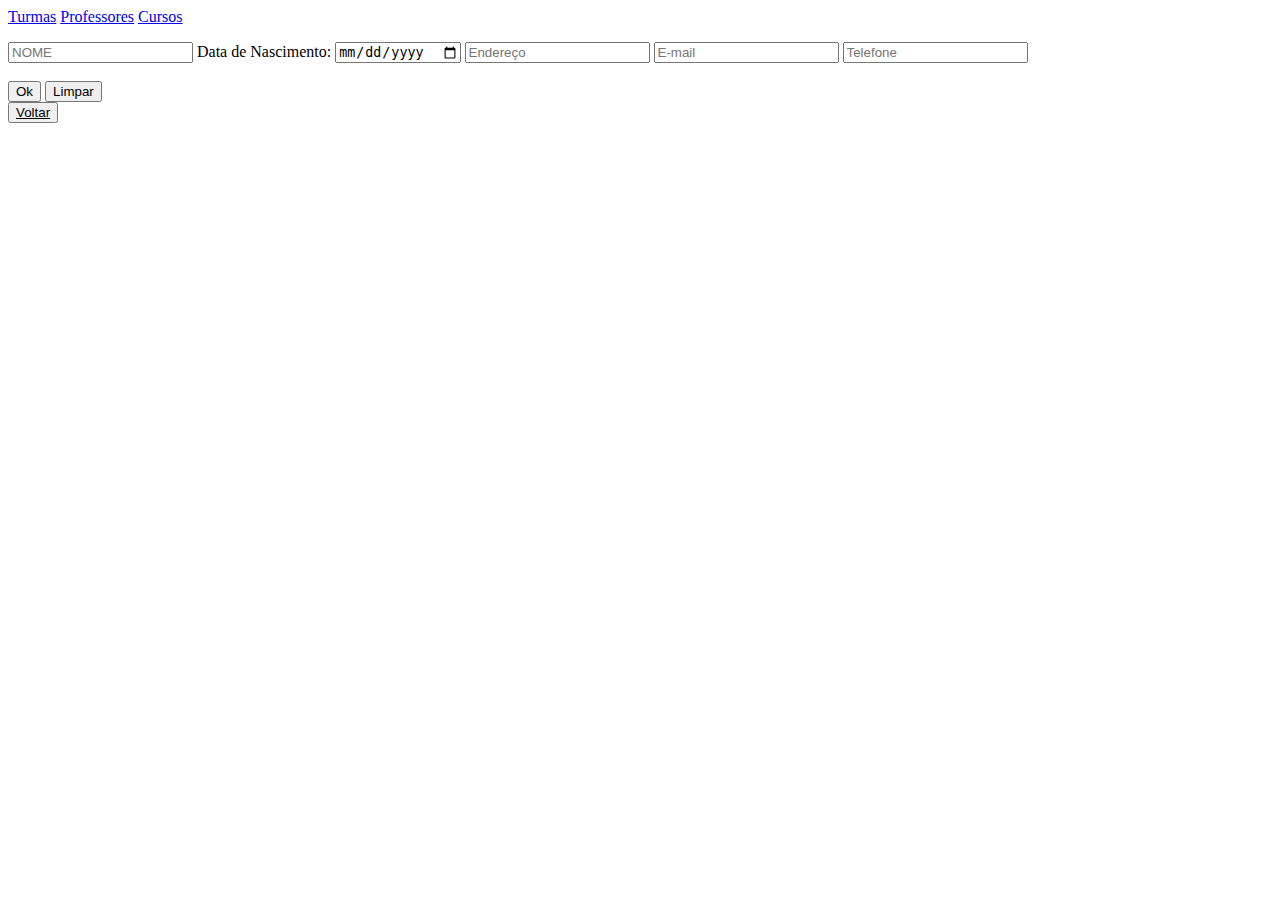
<file: app/aluno/formulario_Aluno.html>
<!DOCTYPE html>
<html lang="en">
<head>
    <meta charset="UTF-8">
    <meta name="viewport" content="width=device-width, initial-scale=1.0">
    <link rel="stylesheet" href="/css/style.css"/>
    <link href="https://cdn.jsdelivr.net/npm/bootstrap@5.2.3/dist/css/bootstrap.min.css" rel="stylesheet" integrity="sha384-rbsA2VBKQhggwzxH7pPCaAqO46MgnOM80zW1RWuH61DGLwZJEdK2Kadq2F9CUG65" crossorigin="anonymous">
    <title>Sistema_Online</title>
</head>
<body>
    
    <a href="../turma/turmas.html">Turmas</a>
    <a href="../professor/professores.html">Professores</a>
    <a href="../curso/curso.html">Cursos</a>

    <p></p>
   
    <form action="">
        <input type="text" placeholder="NOME">
        <label for="data">Data de Nascimento:</label>
        <input type="date" placeholder="Data de Nascimento" id="data">
        <input type="text" placeholder="Endereço">
        <input type="text" placeholder="E-mail">
        <input type="number" placeholder="Telefone">

    </form>
     <br>
     <button type="button" class="btn btn-success">Ok</button>
     <button type="button" class="btn btn-primary">Limpar</button>
    <br>
    <button type="button" class="btn btn-primary"><a href="alunos.html">Voltar</a></button>
    <br>
<script src="https://cdn.jsdelivr.net/npm/bootstrap@5.2.3/dist/js/bootstrap.bundle.min.js" integrity="sha384-kenU1KFdBIe4zVF0s0G1M5b4hcpxyD9F7jL+jjXkk+Q2h455rYXK/7HAuoJl+0I4" crossorigin="anonymous"></script>
 
</body>
</html>
</file>
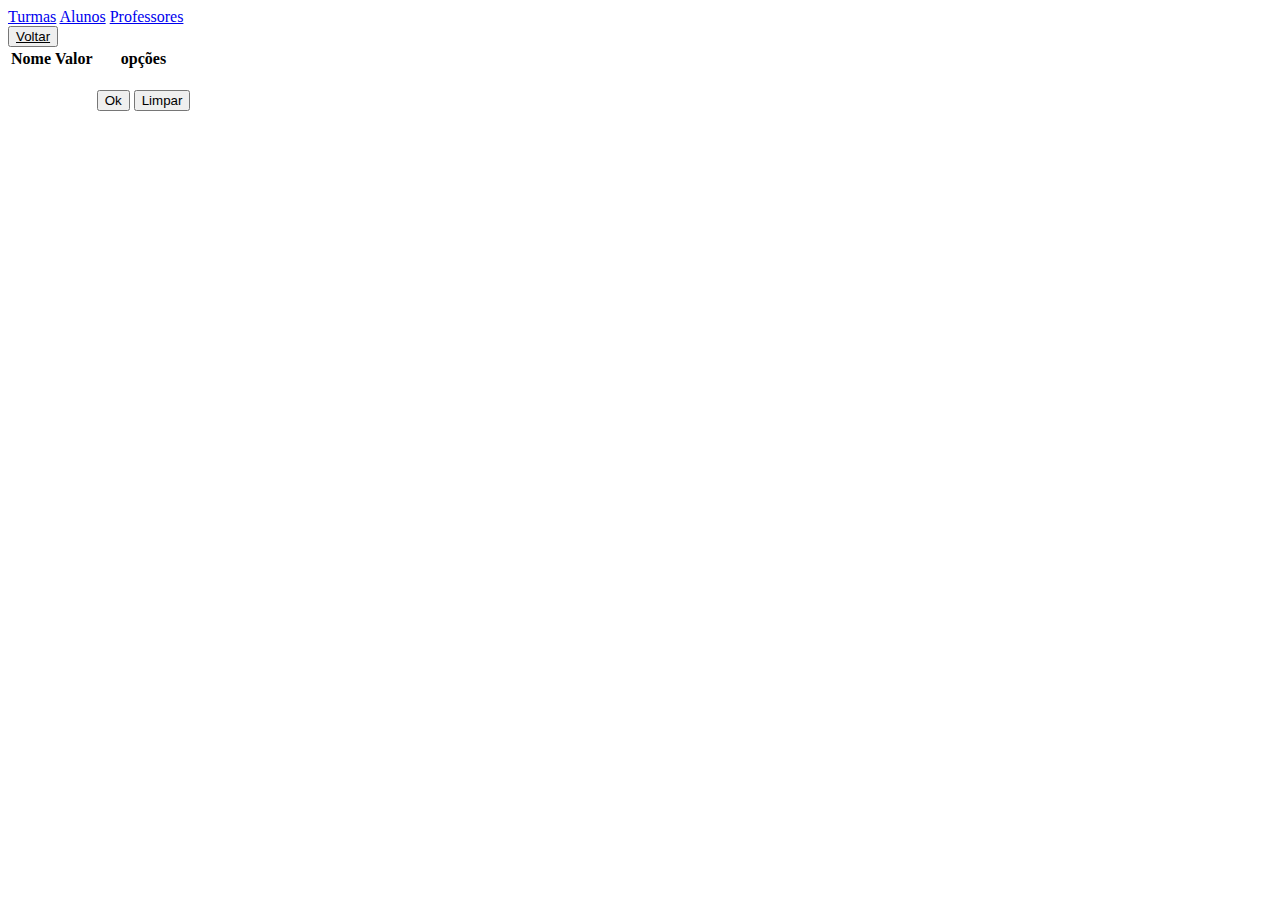
<file: app/curso/formulario_curso.html>
<!DOCTYPE html>
<html lang="en">
<head>
    <meta charset="UTF-8">
    <meta name="viewport" content="width=device-width, initial-scale=1.0">
    <link rel="stylesheet" href="/css/style.css"/>
    <link href="https://cdn.jsdelivr.net/npm/bootstrap@5.2.3/dist/css/bootstrap.min.css" rel="stylesheet" integrity="sha384-rbsA2VBKQhggwzxH7pPCaAqO46MgnOM80zW1RWuH61DGLwZJEdK2Kadq2F9CUG65" crossorigin="anonymous">
    <title>Sistema_Online</title>
</head>
<body>
    
    <a href="../turma/turmas.html">Turmas</a>
    <a href="../aluno/alunos.html">Alunos</a>
    <a href="../professor/professores.html">Professores</a>

    <br>
    <button><a href="curso.html">Voltar</a></button>
    <br>
    <table>
        <tr>
          <th>Nome</th>
          <th>Valor</th>
          <th>opções</th>
        </tr>
        <tr>
            <th></th>
            <th></th>
            <th>
                <br>
                <button type="button" class="btn btn-success">Ok</button>
                <button type="button" class="btn btn-primary">Limpar</button>
                <br>    
            </th>
        </tr>

    </table>
<script src="https://cdn.jsdelivr.net/npm/bootstrap@5.2.3/dist/js/bootstrap.bundle.min.js" integrity="sha384-kenU1KFdBIe4zVF0s0G1M5b4hcpxyD9F7jL+jjXkk+Q2h455rYXK/7HAuoJl+0I4" crossorigin="anonymous"></script>  
</body>
</html>
</file>
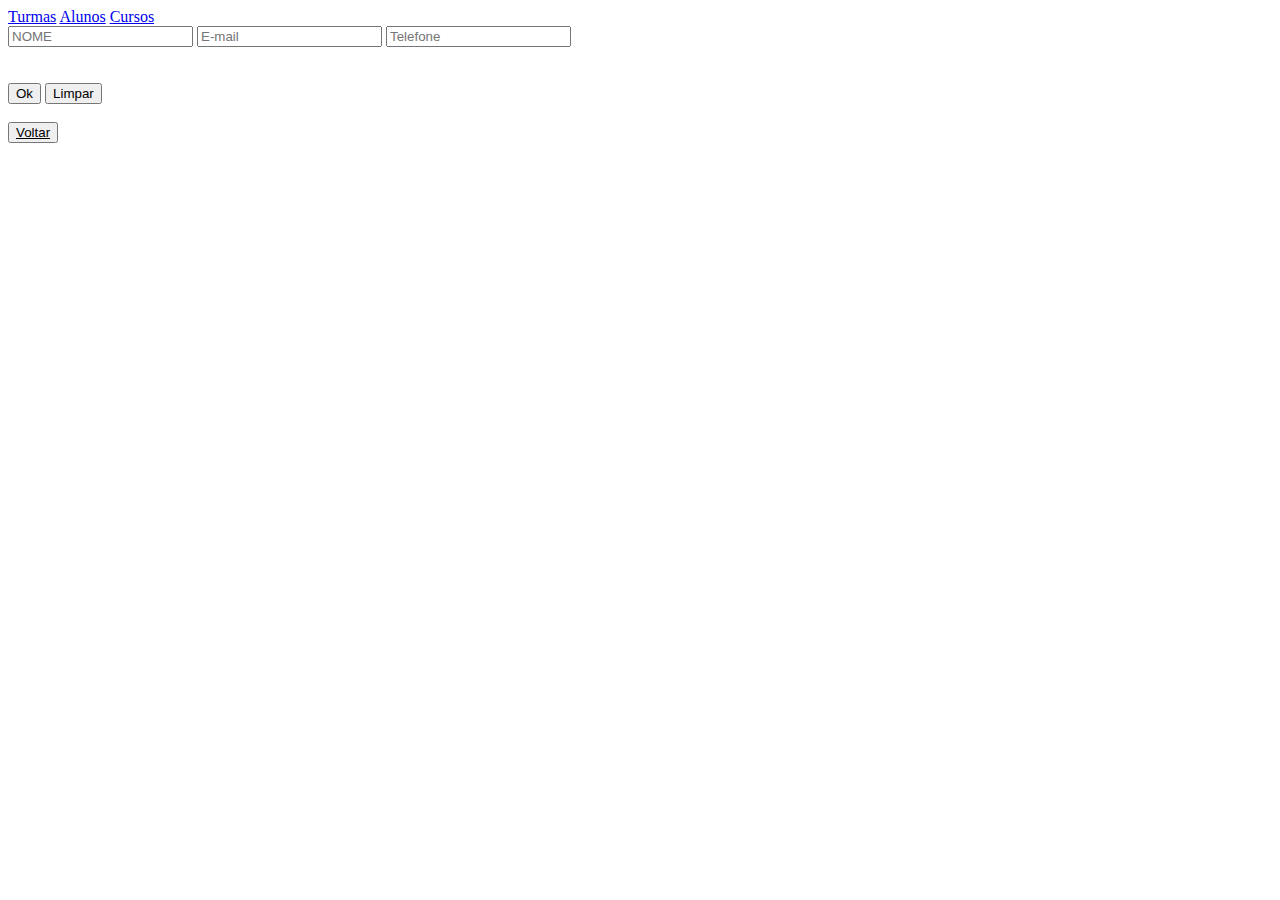
<file: app/professor/formulario_Professores.html>
<!DOCTYPE html>
<html lang="en">
<head>
    <meta charset="UTF-8">
    <meta name="viewport" content="width=device-width, initial-scale=1.0">
    <link rel="stylesheet" href="/css/style.css"/>
    <link href="https://cdn.jsdelivr.net/npm/bootstrap@5.2.3/dist/css/bootstrap.min.css" rel="stylesheet" integrity="sha384-rbsA2VBKQhggwzxH7pPCaAqO46MgnOM80zW1RWuH61DGLwZJEdK2Kadq2F9CUG65" crossorigin="anonymous">
    <title>Sistema_Online</title>
</head>
<body>
    
    <a href="../turma/turmas.html">Turmas</a>
    <a href="../aluno/alunos.html">Alunos</a>
    <a href="../curso/curso.html">Cursos</a>

    <form action="">
        <input type="text" placeholder="NOME">
        <input type="text" placeholder="E-mail">
        <input type="number" placeholder="Telefone">

    </form>
    <br>
    <br>
     <button type="button" class="btn btn-success">Ok</button>
     <button type="button" class="btn btn-primary">Limpar</button>
    <br>
    <br>
    <button><a href="professores.html">Voltar</a></button>
    <br>

<script src="https://cdn.jsdelivr.net/npm/bootstrap@5.2.3/dist/js/bootstrap.bundle.min.js" integrity="sha384-kenU1KFdBIe4zVF0s0G1M5b4hcpxyD9F7jL+jjXkk+Q2h455rYXK/7HAuoJl+0I4" crossorigin="anonymous"></script>
   
</body>
</html>
</file>
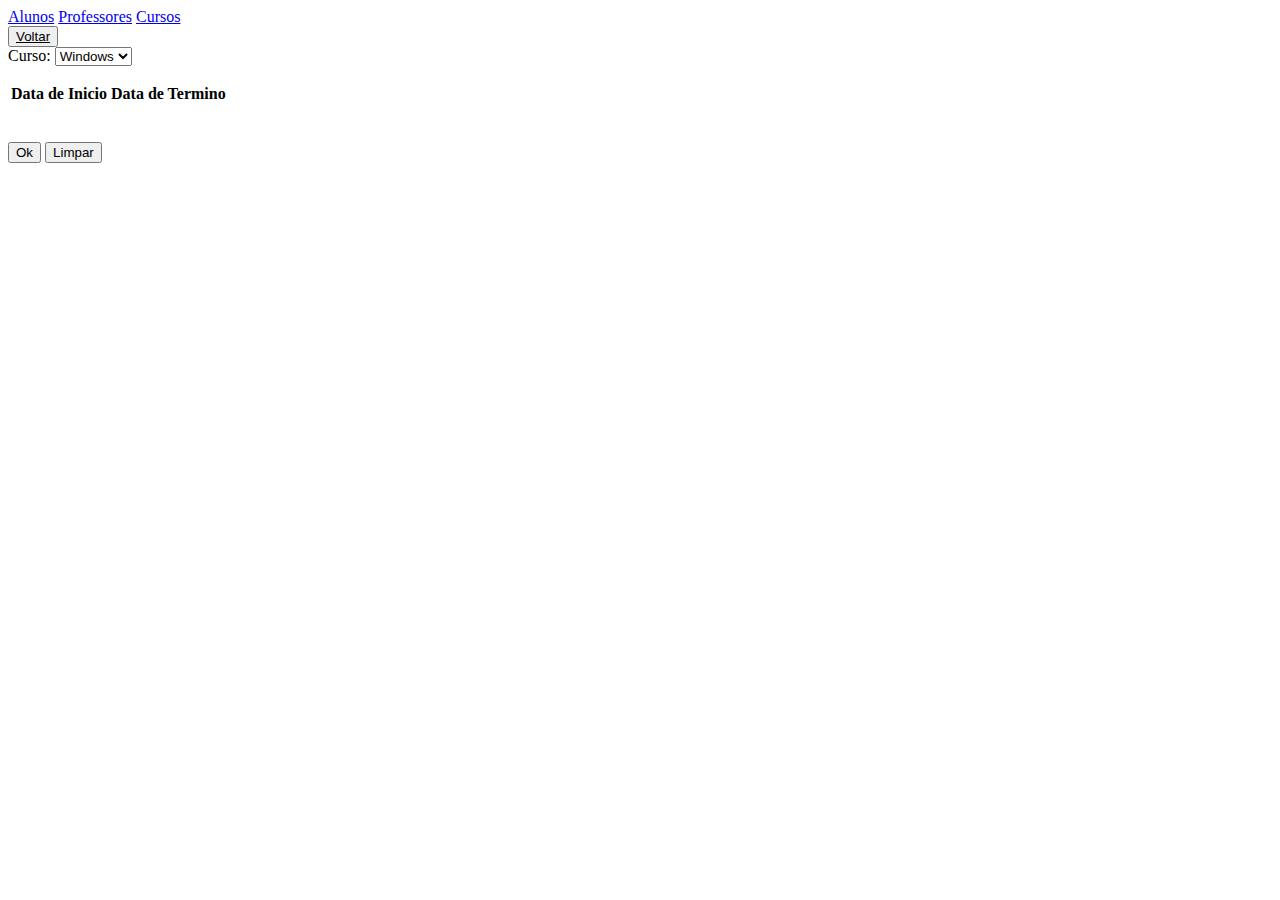
<file: app/turma/formulario_Turma.html>
<!DOCTYPE html>
<html lang="en">
<head>
    <meta charset="UTF-8">
    <meta name="viewport" content="width=device-width, initial-scale=1.0">
    <link rel="stylesheet" href="/css/style.css"/>
    <link href="https://cdn.jsdelivr.net/npm/bootstrap@5.2.3/dist/css/bootstrap.min.css" rel="stylesheet" integrity="sha384-rbsA2VBKQhggwzxH7pPCaAqO46MgnOM80zW1RWuH61DGLwZJEdK2Kadq2F9CUG65" crossorigin="anonymous">
    <title>Sistema_Online</title>
</head>
<body>
    <a href="../aluno/alunos.html">Alunos</a>
    <a href="../professor/professores.html">Professores</a>
    <a href="../curso/curso.html">Cursos</a>
    <br>
    <button><a href="turmas.html">Voltar</a></button>
    <br>
    <form action="">
        <label for="curso">Curso:</label>
        <select name="curso" id="curso">
            <option value="1">Windows</option>
            <option value="2">Excel</option>
            <option value="3">Power BI</option>
        </select>
        <p></p>
        <table>
            <tr>
                <th>Data de Inicio</th>
                <th>Data de Termino</th>
            </tr>
            
        </table>
    </form>
        <br>
        <br>
        <button type="button" class="btn btn-success">Ok</button>
        <button type="button" class="btn btn-primary">Limpar</button>
        <br>


<script src="https://cdn.jsdelivr.net/npm/bootstrap@5.2.3/dist/js/bootstrap.bundle.min.js" integrity="sha384-kenU1KFdBIe4zVF0s0G1M5b4hcpxyD9F7jL+jjXkk+Q2h455rYXK/7HAuoJl+0I4" crossorigin="anonymous"></script>
   
</body>
</html>
</file>
<file: css/style.css>
button a{
  color: black;
  }
</file>
